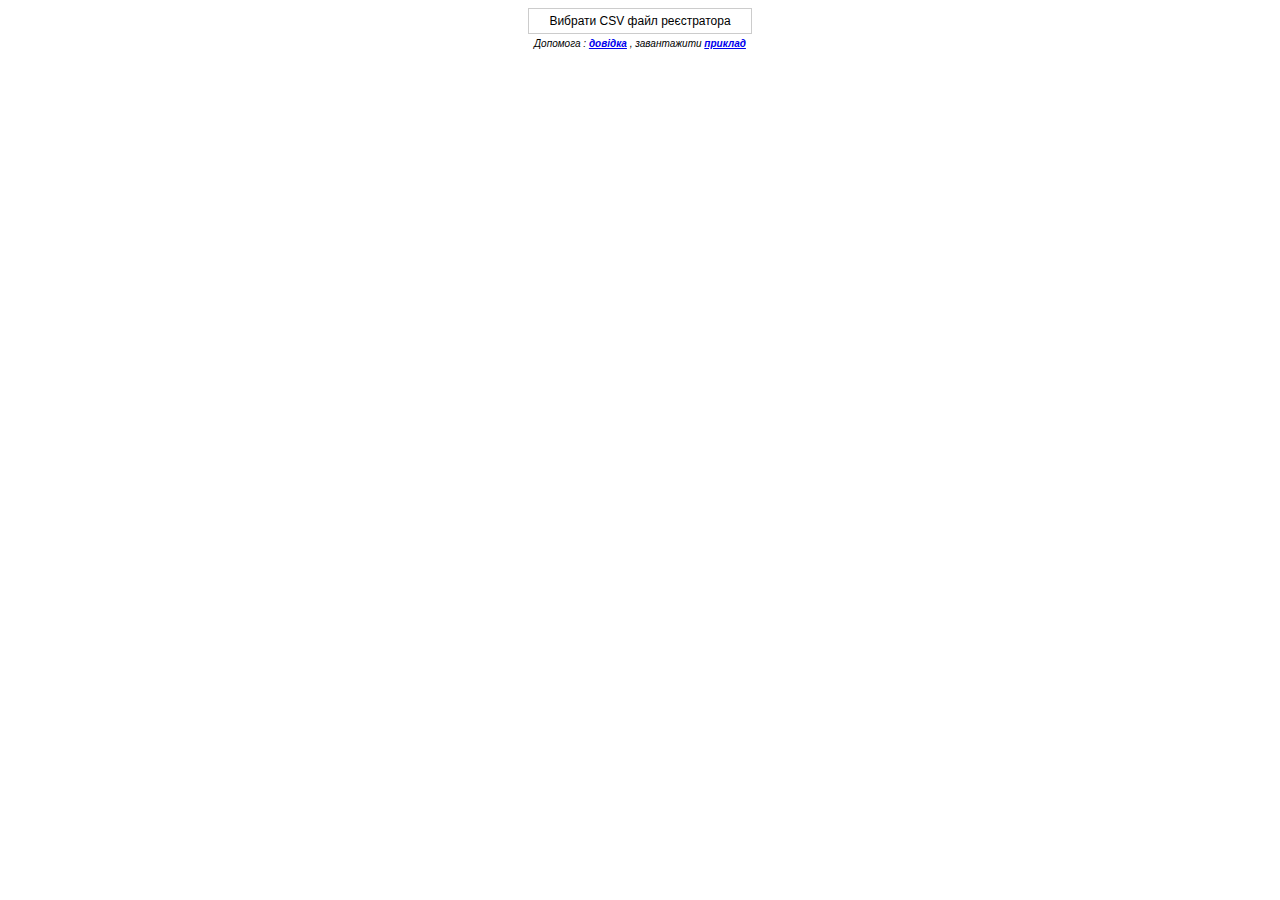
<file: index.html>
<!DOCTYPE html>
<html lang="uk" >
   <head>
      <meta http-equiv="Content-Type" content="text/html; charset=utf-8" />
      <meta name="description" content="Вибір файла для побудови графіка" />
      <meta name="author" content="Ostapchuk Viktor" />
      <meta name="viewport" content="width=device-width, initial-scale=1.0" />
      <title>Графік ІПКЗ</title>
      <link rel="icon" href="./favicon.ico" type="image/x-icon">
      <link rel="stylesheet" type="text/css" href="./style.css">
       
      <script src="./highstock.js"></script>
      <script src="./data.js"></script>
      <script src="./no-data-to-display.js"></script>
      <script src="./exporting.js"></script>
      <script src="./offline-exporting.js"></script>
      <script src="./export-data.js"></script>
      <script src="./debugger.js"></script>
      <script src="./standalone.js"></script>
   </head>
   <body>
      <noscript>
         <style type="text/css">
            #main-content {
            display: none;
            }
         </style>
         <div id="no-js">
         Javascript вимкнено у вашому веб-браузері. <br>Для нормальної роботи необхідно увімкнути javascript.
         <br />
         <span id="help">
         Допомога : <strong>
            <a target="_blank" href="./help/noscript.html"> як включити javascript в браузері</a>
            </strong>
         </span>
         </div>
      </noscript>
      <div id="main-content" >
            <form enctype="multipart/form-data">
            <label for="file-uploader" id="feedback" class="custom-file-upload">Вибрати CSV файл реєстратора</label>
            <input type="file" id="file-uploader" name="file-uploader" class="visually-hidden" accept=".csv" />
            </form>     
            <div id="help">
            Допомога : <strong>
            <a target="_blank" href="./help/index.html">довідка</a>
            </strong> , завантажити <strong>
            <a href="./file/proba.csv" download="">приклад</a>
            </strong>       
        </div>

            
         <br />
         <div id="container"></div>
      </div>
      <script src="./csv.js"></script>
   </body>

   <script>
const fileUploader = document.getElementById('file-uploader');
const feedback = document.getElementById('feedback');

fileUploader.addEventListener('change', (event) => {
    const file = event.target.files[0];
    // console.log('file', file);
    const name = file.name;
    const size = file.size;
    // console.log('size', size);
    let msg = '';
   // msg = `<span style="color:#3A831C;"> Обрано файл <strong> ${name} </strong> розміром <strong> ${returnFileSize(size)} </strong> </span>`;
    msg = `<span style="color:#3A831C;"> Обрано файл <strong> ${name} </strong> </span>`;
    feedback.innerHTML = msg;
    let reader = new FileReader();
    reader.readAsText(file);
    reader.onload = function() {
    //  console.log(reader.result);
      let check = reader.result.indexOf('Дата та час');
    //  console.log('check=' + check);
      if (check !== 0 && check !== 1 ) {
          msg = `<span style="color:#FF0000 ;"> Файл <strong> ${name} </strong> некоректний </span>`;
          feedback.innerHTML = msg; 
      } else {
          setChart(reader.result);
      }       
    };

    reader.onerror = function() {
        msg = `<span style="color:#FF0000 ;"> Помилка зчитування файлу <strong> ${name} </strong></span>`;
        feedback.innerHTML = msg;
    //    console.log(reader.error);
    };

    //  let link = document.createElement('a');
    //  link.download = file.name;

    //  link.href = URL.createObjectURL(file);
    //  link.click();
    //  URL.revokeObjectURL(link.href);



});

function returnFileSize(number) {
    if (number < 1024) {
        return number + ' байт';
    } else if (number >= 1024 && number < 1048576) {
        return (number / 1024).toFixed(1) + ' кБ';
    } else if (number >= 1048576) {
        return (number / 1048576).toFixed(1) + ' МБ';
    }
}
  </script>


</html>
</file>
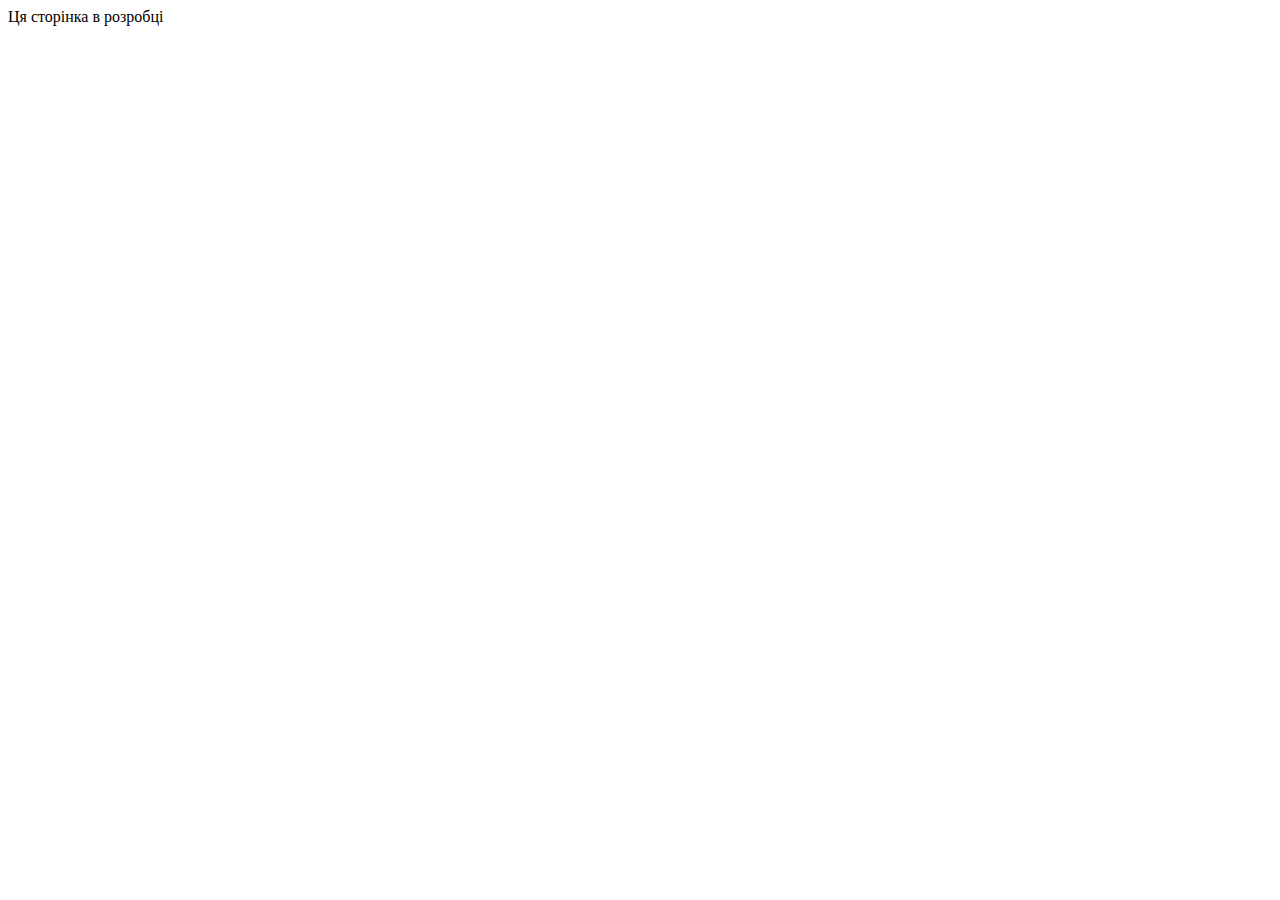
<file: help/index.html>
<!DOCTYPE html>
<html lang="uk">

<head>
	<meta http-equiv="Content-Type" content="text/html; charset=utf-8" />
	<meta name="description" content="Вибір файла для побудови графіка" />
	<meta name="author" content="Ostapchuk Viktor" />
	<meta name="viewport" content="width=device-width, initial-scale=1.0" />
	<title>Графік ІПКЗ</title>
	<link rel="icon" href="./favicon.ico" type="image/x-icon">
</head>
<body>

    Ця сторінка в розробці

</body>

</html>
</file>
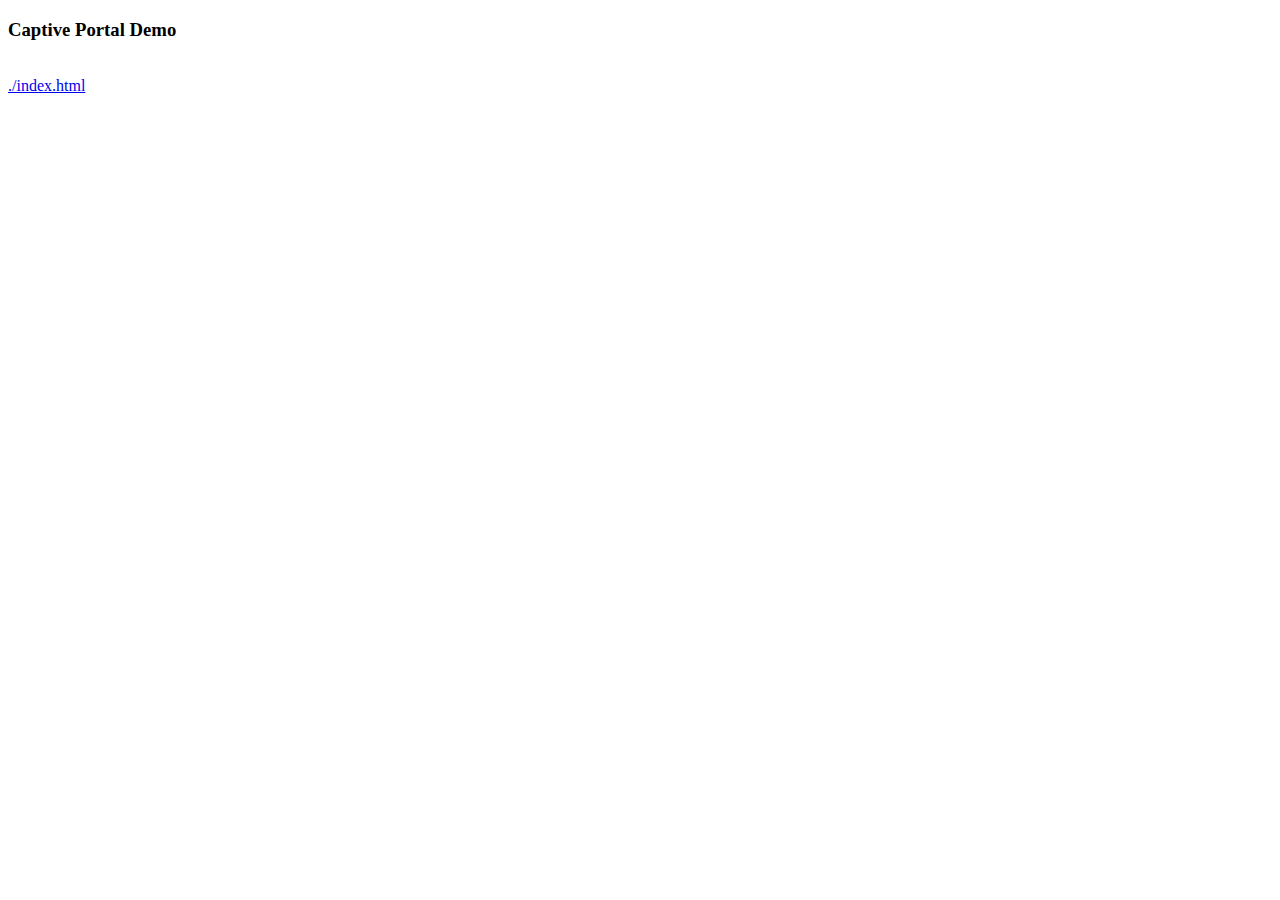
<file: captive_page.html>
<!DOCTYPE HTML><html><head>
  <title>Captive Portal Demo</title>
  <meta name="viewport" content="width=device-width, initial-scale=1">
  </head><body>
  <h3>Captive Portal Demo</h3>
  <br>
  <a target="_blank" rel="noopener noreferrer" href="./index.html">./index.html</a>  
</body>
</html>
</file>
<file: style.css>
html {
  height: 100%;
}

body {
  font-family: "Lucida Grande", "Lucida Sans Unicode", Arial, Helvetica, sans-serif;
}

#no-js {
  text-align: center;
  font-size: 12px;
  line-height: 1.5;
}

#main-content {
  text-align: center;
  font-size: 12px;
  line-height: 1.5;
}

.visually-hidden {
  position: absolute !important;
  height: 1px;
  width: 1px;
  overflow: hidden;
  clip: rect(1px, 1px, 1px, 1px);
}

input.visually-hidden:is(:focus, :focus-within) + label {
  outline: thin dotted;
}

#help {
    display: inline-block;
    font-size: 10px;
    font-style: italic;
}

.custom-file-upload {
    border: 1px solid #ccc;
    display: inline-block;
    padding: 3px 20px;
    cursor: pointer;
    color: #000;
    background-color: #fff;
}

.tooltip {
  display: block;
  font-family: monospace, monospace;
  white-space: pre;
  font-size: 12px;
  line-height: 1.2;
  position: relative;
}

.highcharts-menu-item {
  font-family: "Lucida Grande", "Lucida Sans Unicode", Arial, Helvetica, sans-serif;
	font-size: 12px;
  line-height: 0.8;
}


#container {
    margin: 0 auto
}
</file>
